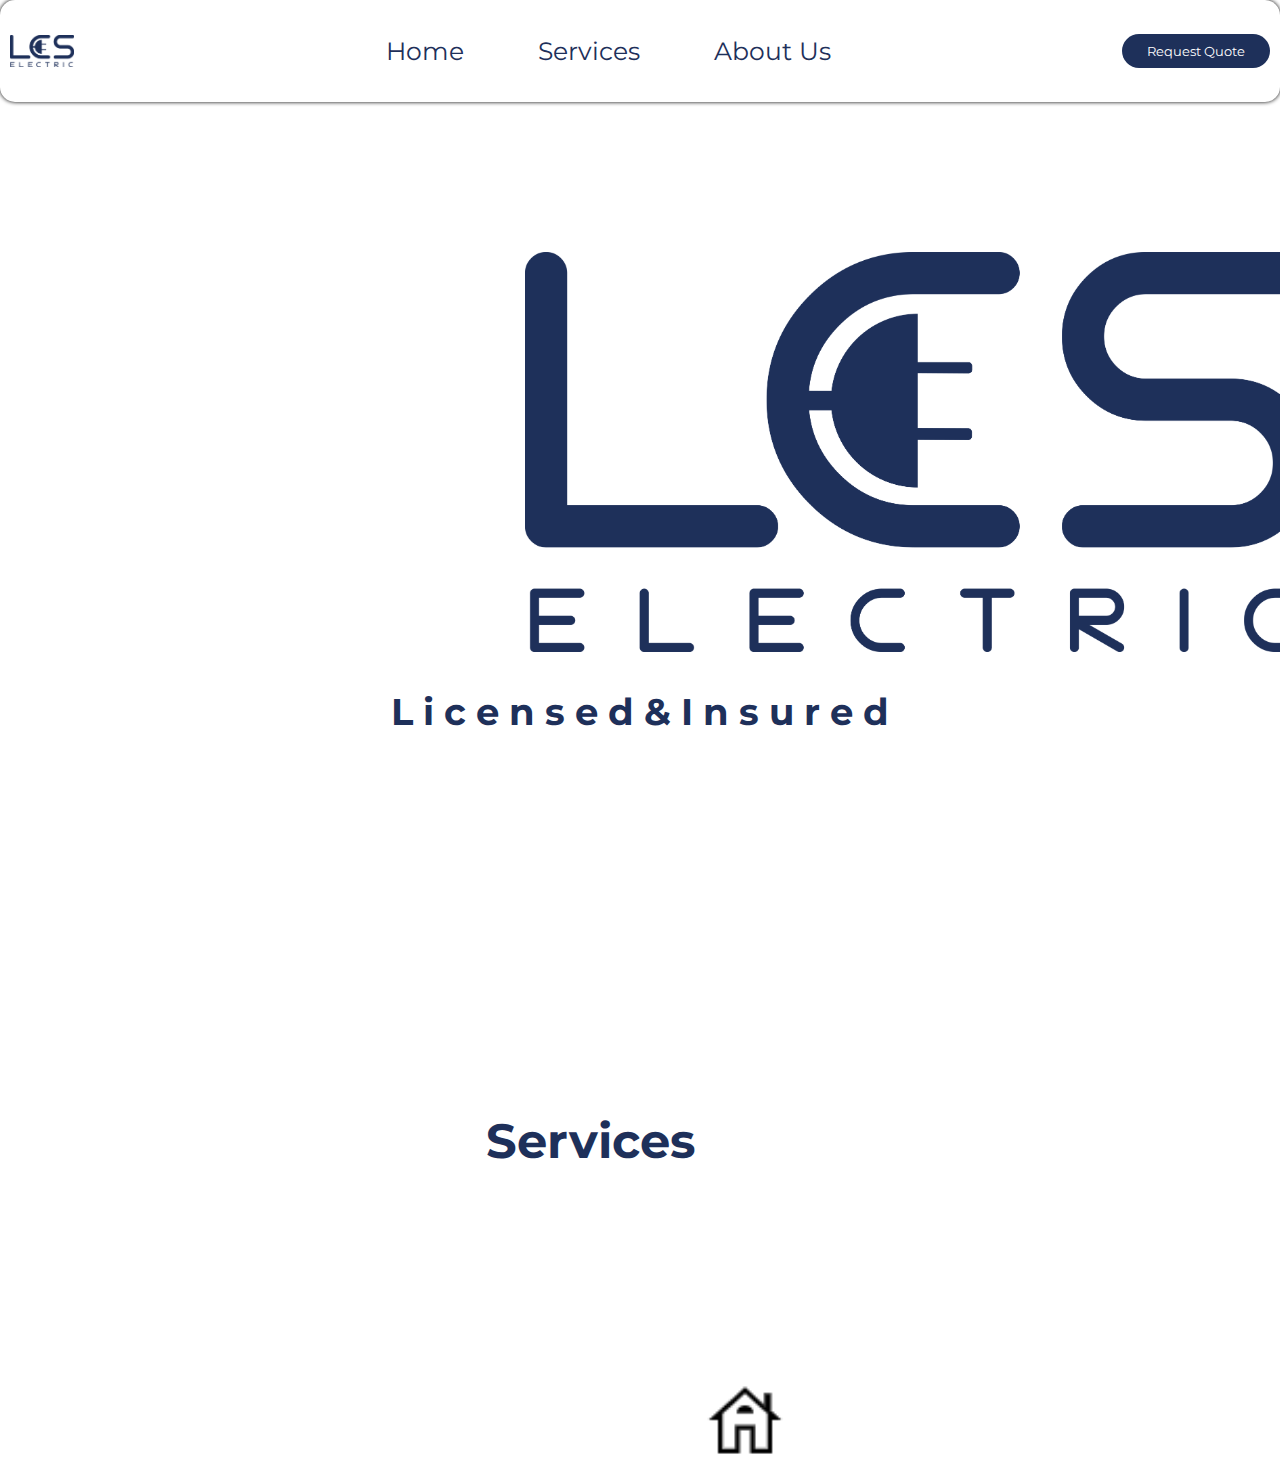
<file: Desktop/Projects/LCS/index.html>
<!DOCTYPE html>
<html lang="en">
<head>
    <meta charset="UTF-8">
    <meta http-equiv="X-UA-Compatible" content="IE=edge">
    <meta name="viewport" content="width=device-width, initial-scale=1.0">
    <link rel="stylesheet" href="styles.css">
    <link rel="preconnect" href="https://fonts.googleapis.com">
    <link rel="preconnect" href="https://fonts.gstatic.com" crossorigin>
    <link href="https://fonts.googleapis.com/css2?family=Montserrat:wght@500&display=swap" rel="stylesheet">
    <title>LCS Electric</title>
</head>
<body>

    <header>
        <img class="nav-logo" src="logo/logo.png" alt="logo">
        <nav>
            <ul class="nav-links">
                <li><a href="#">Home</a></li>
                <li><a href="#">Services</a></li>
                <li><a href="#">About Us</a></li>
            </ul>
        </nav>
        <a class="quote" href="#"><button>Request Quote</button></a>
    </header>
    <img class="main-logo" src="logo/logo.png" alt="logo">

    <div class="logo-verb">
        <h3> L i c e n s e d & I n s u r e d </h3>
    </div>

    <div class="services"> 
        <h2>Services</h2>
        <img class="residential" src="logo/Residential.png" alt="Residential">
    </div>

</body>
</html>
</file>
<file: Desktop/Projects/LCS/styles.css>
body {
    background-color: white;
    margin: 0;
}

header {
    box-sizing: border-box;
    margin: 0;
    padding: 0;
    width: 100%;
    background-color: transparent;
    display: flex;
    justify-content: space-between;
    align-items: center;
    border-radius: 15px;
    box-shadow: 0 0 4px;
}


li, a, button {
    font-family: 'Montserrat', sans-serif;
    text-decoration: none;
    list-style: none;
    color: #1E305A;
}

.nav-logo {
   max-width: 5%;
   height: 5%;
   padding: 0 10px;
   cursor: pointer;
}

.quote {
    padding-right: 10px;
}

.nav-links li {
    display: inline-block;
    padding: 20px;

}

.nav-links li a {
    text-decoration: none;
    font-size: 25px;
    padding-right: 30px;
    transition: all 0.3s ease 0s;
}

.nav-links li a:hover {
    color: #CFD8DC;
    opacity: 0.8;
}

button {
    padding: 9px 25px;
    background-color: #1E305A;
    color: white;
    opacity: 1;
    border: none;
    border-radius: 50px;
    cursor: pointer;
    transition: all 0.3s ease 0s;
}

button:hover {
    background-color: #CFD8DC;
    opacity: 0.8;
}

.main-logo {
    height: 400px;
    width: auto;
    margin-top: 150px;
    margin-left: 525px;
    display: flex;
    justify-content: center;

}

.logo-verb {
    font-family: 'Montserrat', sans-serif;
    color: #1E305A;
    font-size: 200%;
    font-weight: lighter;
    display: flex;
    justify-content: center;
}

.services {
    font-family: 'Montserrat', sans-serif;
    font-size: 200%;
    color: #1E305A;
    display: flex;
    justify-content: center;
    margin-top: 300px;
}

.residential {
padding-top: 300px;
width: auto;
height: 100px;

}
</file>
